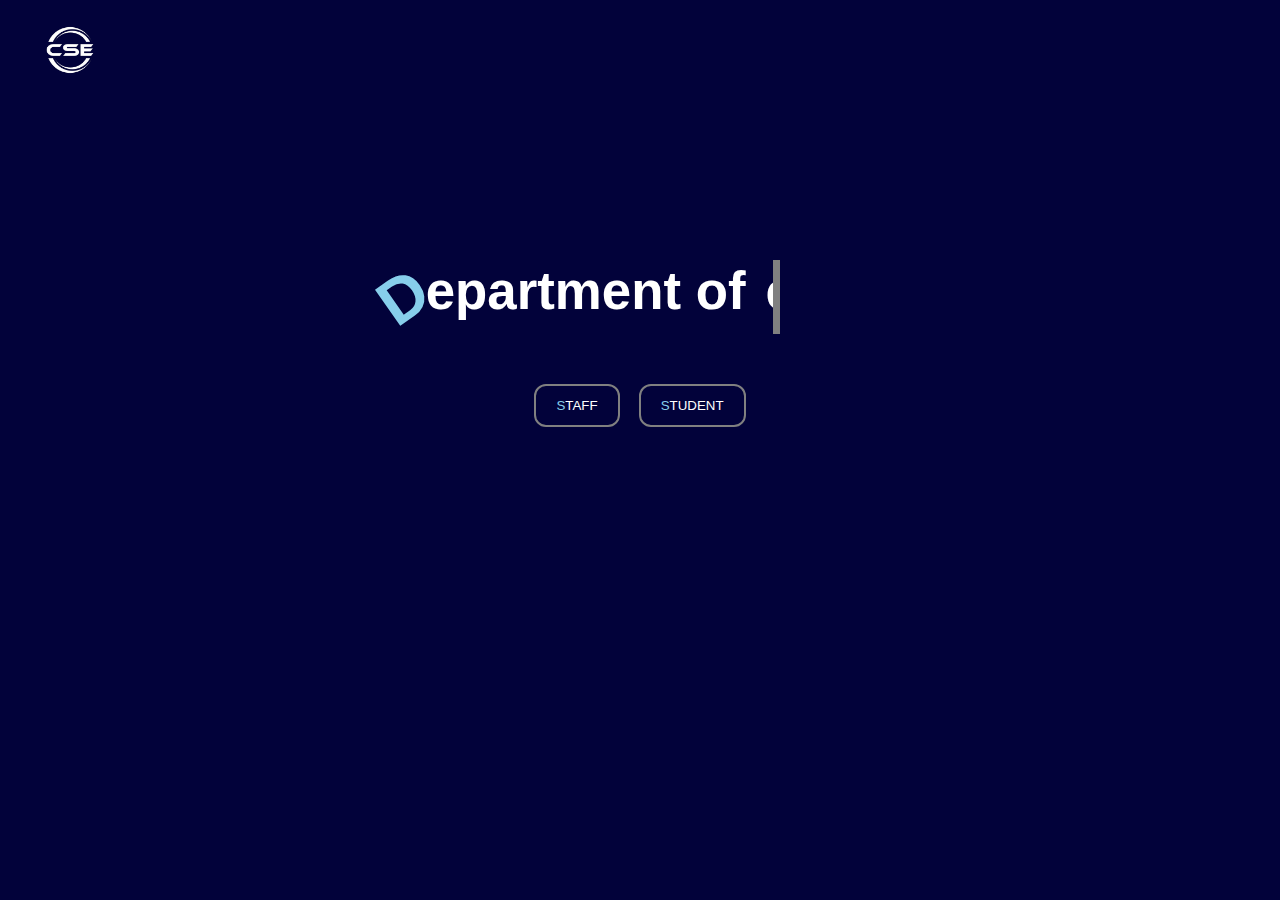
<file: contents/main/index.html>
<!DOCTYPE html>
<html lang="en">
  <head>
    <meta charset="UTF-8" />
    <meta name="viewport" content="width=device-width, initial-scale=1.0" />
    <title>Blog</title>
    <link rel="stylesheet" href="style.css" media="screen" />
  </head>
  <body>
    <div class="container">
      <nav class="main">
        <img
          src="logo.png"
          width="100rem"
        />
      </nav>
    </div>
    <div class="mont">
      <div class="main-cont">
        <div class="col2">
          <h1>
            <span>D</span>epartment of
            <div class="ext" id="tn">cse..!</div>
          </h1>
        </div>
      </div>
      <div class="but">
        <button id="change"><span>s</span>taff</button>
        <button><span>s</span>tudent</button>
      </div>
    </div>
    <div class="background-image"></div>
    <script>
      var value = document.getElementById("tn");

      const ValueLoader = () => {
        setTimeout(() => {
          value.textContent = "cse..!";
        }, 0);

        setTimeout(() => {
          value.textContent = "sce.!!";
        }, 4100);
      };

      ValueLoader();
      setInterval(ValueLoader, 8200, true);
    </script>

    <script>
        var Change = document.getElementById('change');

        change.addEventListener('click',()=>{
            window.location.href="branch1/index2.html"; 
        })
    </script>
  </body>
</html>
</file>
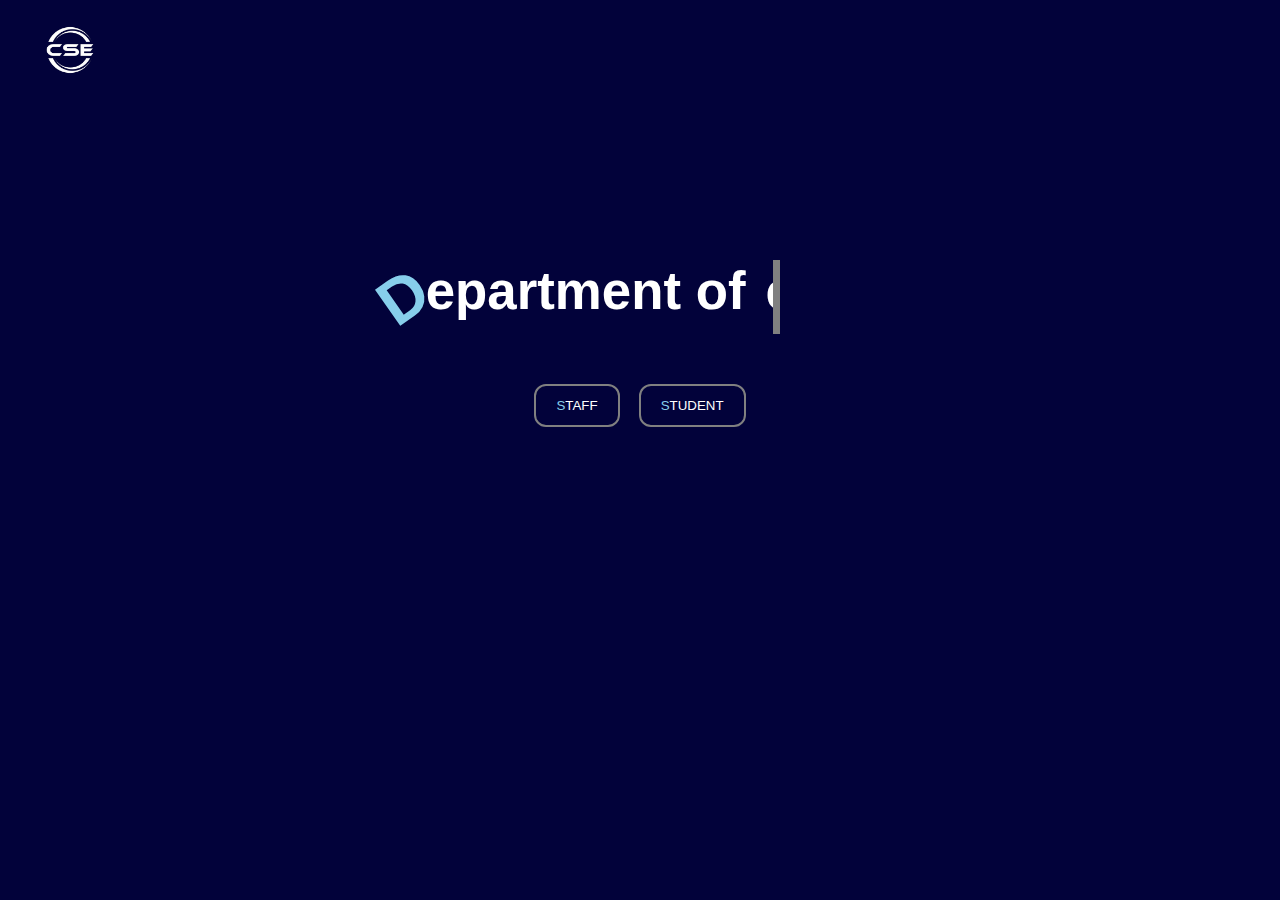
<file: main/mainBranch/index.html>
<!DOCTYPE html>
<html lang="en">
  <head>
    <meta charset="UTF-8" />
    <meta name="viewport" content="width=device-width, initial-scale=1.0" />
    <title>Blog</title>
    <link rel="stylesheet" href="./style.css" media="screen" />
  </head>
  <body>
    <div class="container">
      <nav class="main">
        <img
          src="./logo.png"
          width="100rem"
        />
      </nav>
    </div>
    <div class="mont">
      <div class="main-cont">
        <div class="col2">
          <h1>
            <span>D</span>epartment of
            <div class="ext" id="tn">cse..!</div>
          </h1>
        </div>
      </div>
      <div class="but">
        <button id="change"><span>s</span>taff</button>
        <button id="student"><span>s</span>tudent</button>
      </div>
    </div>
    <div class="background-image"></div>
    <script>
      var value = document.getElementById("tn");

      const ValueLoader = () => {
        setTimeout(() => {
          value.textContent = "cse..!";
        }, 0);

        setTimeout(() => {
          value.textContent = "sce.!!";
        }, 4100);
      };

      ValueLoader();
      setInterval(ValueLoader, 8200, true);
    </script>

    <script>
        var Change = document.getElementById('change');
        var student = document.getElementById('student');

        change.addEventListener('click',()=>{
            window.location.href="../branch1/index2.html"; 
        }); 

        student.addEventListener('click',()=>{
          window.location.href = "../branch3/index4.html";
        });

    </script>
  </body>
</html>
</file>
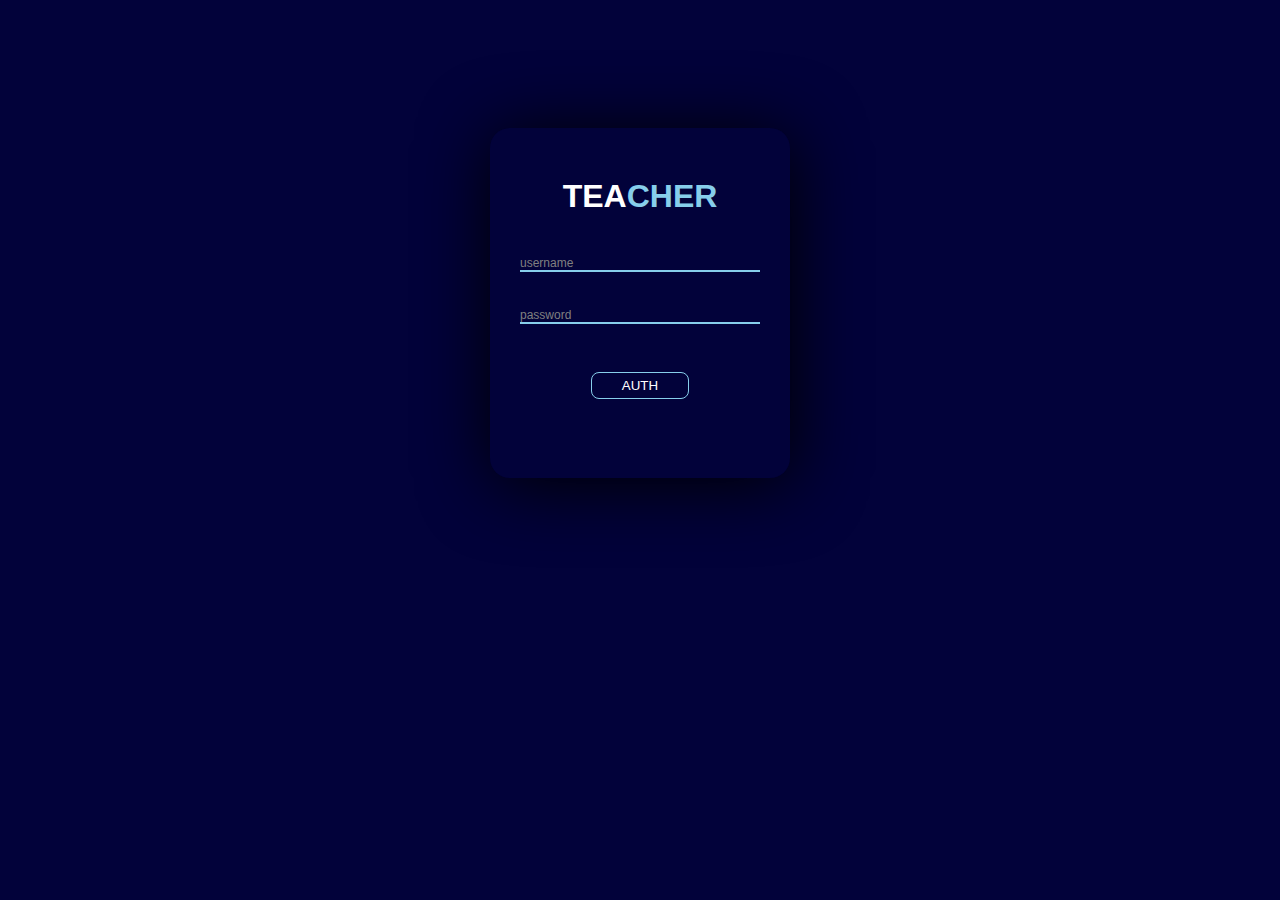
<file: main/branch1/index2.html>
<!DOCTYPE html>
<html lang="en">
  <head>
    <meta charset="UTF-8" />
    <meta name="viewport" content="width=device-width, initial-scale=1.0" />
    <title>staff-login</title>
    <link rel="stylesheet" href="./style2.css" media="screen" />
  </head>
  <body>
    <div class="container">
      <div class="main">
        <form id="isLogin" action="#">
          <h1><span>tea</span>cher</h1>
          <input type="text" id="user" placeholder="username" />
          <input type="password" id="pass" placeholder="password" /><br />
          <button id="login">auth</button>
        </form>
      </div>
      <span id="ext"></span>
    </div>
    <script src="js..js"></script>
    <script src="../branch2/j3.js"></script>
  </body>
</html>
</file>
<file: contents/main/style.css>
*{
    margin: 0;
    padding: 0;
    background-color: rgb(2, 2, 58);
    color:white;
}

body{
    overflow: hidden;
}

.main {
    display: flex;
    flex-direction: column;
    justify-content: center;
    margin-left: 20px;
}

img{
     animation: spin infinite 4s linear;
     animation-play-state: running;
}

@keyframes spin {
  from {
    transform:rotate(180deg);
}
  to {
    transform:rotate(360deg);
}
}

.main h3{
    margin: 20px;
}

.col2 span
{
    color: skyblue;
    font-size: 4rem;
    rotate: -35deg;
    background: none;
    font-weight: 900;
}

.main-cont{
    display: flex;
    justify-content: center;
    align-items:center;
    margin-top: 10rem;
}

.col2{
    font-family: 'Trebuchet MS', 'Lucida Sans Unicode', 'Lucida Grande', 'Lucida Sans', Arial, sans-serif; 
}

.col2 h1{
    font-size: 3.3rem;
    display: flex;
    position: relative;
}

.ext{
    margin-left: 20px;
}

.ext:before{
    content: "";
    top: 0;
    left: 0;
    height: 100%;
    width: 100%;
    background-color:  rgb(2, 2, 58);
    position: absolute;
    margin-left: 24.6rem;
    width: 8rem;
    border-left: 7px solid grey;
    animation: side 4s steps(20) infinite;
}

@keyframes side {
    40%,60%{
        left: 26%;
    }
    100%{
        left: 0%;
        border-left: 7px solid skyblue;
    }
}

.but{
    margin: auto;
    display: block;
    align-items: center;
    text-align: center;
}

button{
    padding: 12px;
    padding-right: 20px;
    padding-left: 20px;
    margin-top: 50px;
    border-radius: 12px;
    border: 2px solid grey;
    font-family: 'Trebuchet MS', 'Lucida Sans Unicode', 'Lucida Grande', 'Lucida Sans', Arial, sans-serif;
    text-transform: uppercase;
}

button:nth-child(2){
    margin-left: 15px;
}

button:hover{
    padding-right: 30px;
    padding-left: 30px;
    transition: 0.5s ease-in-out;
    border-radius: 0;
    border: 2px solid skyblue;
    font-size: 1.5rem;
    box-shadow: 2px 2px 40px skyblue;
}

.but span{
    color: skyblue;
}
</file>
<file: main/mainBranch/style.css>
*{
    margin: 0;
    padding: 0;
    background-color: rgb(2, 2, 58);
    color:white;
}

body{
    overflow: hidden;
}

.main {
    display: flex;
    flex-direction: column;
    justify-content: center;
    margin-left: 20px;
}

img{
     animation: spin infinite 4s linear;
     animation-play-state: running;
}

@keyframes spin {
  from {
    transform:rotate(180deg);
}
  to {
    transform:rotate(360deg);
}
}

.main h3{
    margin: 20px;
}

.col2 span
{
    color: skyblue;
    font-size: 4rem;
    rotate: -35deg;
    background: none;
    font-weight: 900;
}

.main-cont{
    display: flex;
    justify-content: center;
    align-items:center;
    margin-top: 10rem;
}

.col2{
    font-family: 'Trebuchet MS', 'Lucida Sans Unicode', 'Lucida Grande', 'Lucida Sans', Arial, sans-serif; 
}

.col2 h1{
    font-size: 3.3rem;
    display: flex;
    position: relative;
}

.ext{
    margin-left: 20px;
}

.ext:before{
    content: "";
    top: 0;
    left: 0;
    height: 100%;
    width: 100%;
    background-color:  rgb(2, 2, 58);
    position: absolute;
    margin-left: 24.6rem;
    width: 8rem;
    border-left: 7px solid grey;
    animation: side 4s steps(20) infinite;
}

@keyframes side {
    40%,60%{
        left: 26%;
    }
    100%{
        left: 0%;
        border-left: 7px solid skyblue;
    }
}

.but{
    margin: auto;
    display: block;
    align-items: center;
    text-align: center;
}

button{
    padding: 12px;
    padding-right: 20px;
    padding-left: 20px;
    margin-top: 50px;
    border-radius: 12px;
    border: 2px solid grey;
    font-family: 'Trebuchet MS', 'Lucida Sans Unicode', 'Lucida Grande', 'Lucida Sans', Arial, sans-serif;
    text-transform: uppercase;
}

button:nth-child(2){
    margin-left: 15px;
}

button:hover{
    padding-right: 30px;
    padding-left: 30px;
    transition: 0.5s ease-in-out;
    border-radius: 0;
    border: 2px solid skyblue;
    font-size: 1.5rem;
    box-shadow: 2px 2px 40px skyblue;
}

.but span{
    color: skyblue;
}
</file>
<file: main/branch1/style2.css>
*{
    margin: 0;
    padding: 0;
}

body{
    background-color: rgb(2,2,58);
}

.container{
    width: 300px;
    height: 350px;
    background-color: rgb(2,2,58);
    margin: 0 auto;
    display: block;
    align-items: center;
    margin-top: 10%;
    border-radius: 20px;
    box-shadow: 2px 6px 70px black;
}

.container:hover{
    transform: scale(1.2);
    box-shadow: 2px 6px 70px skyblue;
    transition: 0.7s ease-in-out;
    border-radius: 5px;
    border: 2px solid skyblue;
}

form{
    display: flex;
    justify-content: center;
    flex-direction: column;
    align-items: center;
}

h1{
    text-align: center;
    margin-top: 50px;
    font-family: 'Trebuchet MS', 'Lucida Sans Unicode', 'Lucida Grande', 'Lucida Sans', Arial, sans-serif;
    color: skyblue;
    text-transform: uppercase;
}

span{
    color: white;
}

input[type=text]{
    margin-top: 40px;
    margin-bottom: 35px;
}

input[type=text],input[type=password]{
    border: none;
    border-bottom: 2px solid skyblue;
    background-color: transparent;
    outline: none;
    width: 15rem;
    color: skyblue;
}

input[type=text]::placeholder,input[type=password]::placeholder{
    color: grey;
    font-size: 12px;
    font-family: 'Trebuchet MS', 'Lucida Sans Unicode', 'Lucida Grande', 'Lucida Sans', Arial, sans-serif;
}

button{
    margin-top: 30px;
    padding: 5px;
    padding-right: 30px;
    padding-left: 30px;
    background-color: transparent;
    border: 1px solid skyblue;
    color: white;
    text-transform: uppercase;
    border-radius: 8px;
}

button:hover{
    transform: scale(1.1);
    transition: 0.5s ease-in-out;
    box-shadow: inset 2px 2px 20px skyblue;
}

#ext{
    margin: auto;
    display: block;
    text-align: center;
    font-size: 10px;
    font-family: 'Trebuchet MS', 'Lucida Sans Unicode', 'Lucida Grande', 'Lucida Sans', Arial, sans-serif;
    font-weight: lighter;
    margin-top: 40px;
}
</file>
